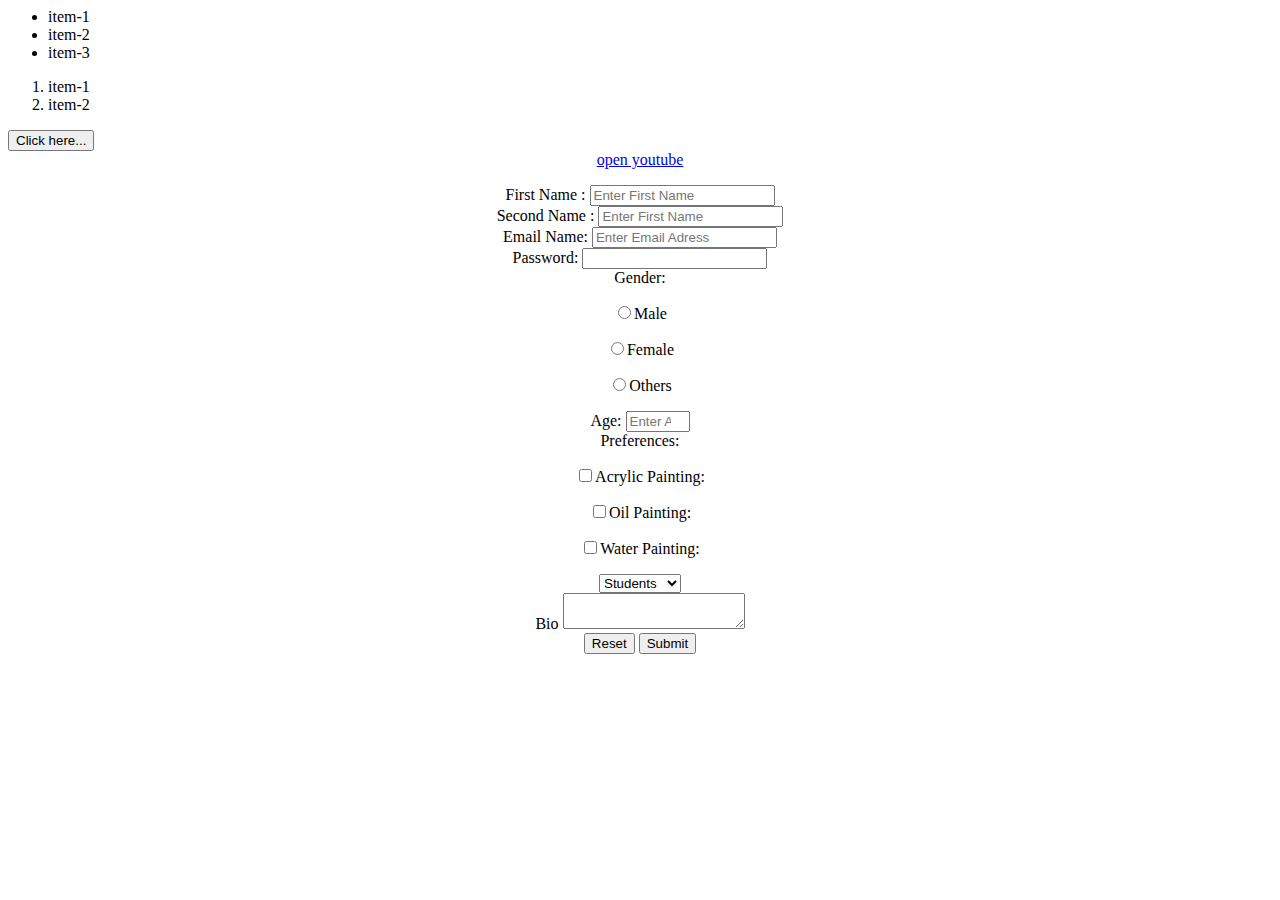
<file: index.html>
<html>
  <head>
    <!--Meta Data -->
    <title>Basic Html</title>
  </head>
  <body>
    <ul>
      <li>item-1</li>
      <li>item-2</li>
      <li>item-3</li>
    </ul>
    <ol>
      <li>item-1</li>
      <li>item-2</li>
    </ol>
    <button>Click here...</button>
    <center>
    <a target="_blank" href="https://www.youtube.com/"> open youtube </a>
    </center>
    <center>
    <form class="White-paper"></form>
        <label>First Name :</label>
        <input type="text" placeholder="Enter First Name"/>
            </div> 
            <div class="Second Name:">
                <label>Second Name :</label>
                <input type="text" placeholder="Enter First Name"/>
            </div>
            <div class="Email Name">
                <label>Email Name:</label>
                <input type="Email Adress" placeholder="Enter Email Adress"/>
            </div>
            <div class="Password">
                <label>Password:</label>
                <input type="password"/>
            </div>
            <div class="gender">
                <label>Gender:</label>
                <p><input type="radio" name="gender"/><label>Male</label></p>
                <p><input type="radio" name="gender"/><label>Female</label></p>
                <p><input type="radio" name="gender"/><label>Others</label></p>
            </div>
            <div class="Age">
                <label>Age:</label>
                <input type="number" Placeholder="Enter Age" min="1" max="100"/>
            </div>
            <div>
                <label>Preferences:</label>
                <p><input type="checkbox" name="Preferences"/><label>Acrylic Painting:</label></p>
                <p><input type="checkbox" name="Preferences"/><label>Oil Painting:</label></p>
                <p><input type="checkbox" name="Preference"/><label>Water Painting:</label></p>
            </div>
            <div class="Select input">
              <select>
                <option value="">Students</option>
                <option value="">Teachers</option>
                <option value="">Employee</option>
              </select>
             </div> 
             <div class="bio input">
                <label>Bio</label>
                <textarea>

                </textarea>
            </div>
            
                <button type="Reset">Reset</button> 
                <button type="submit">Submit</button> 
            
    </form>
    </center>
  </body>
</html>
</file>
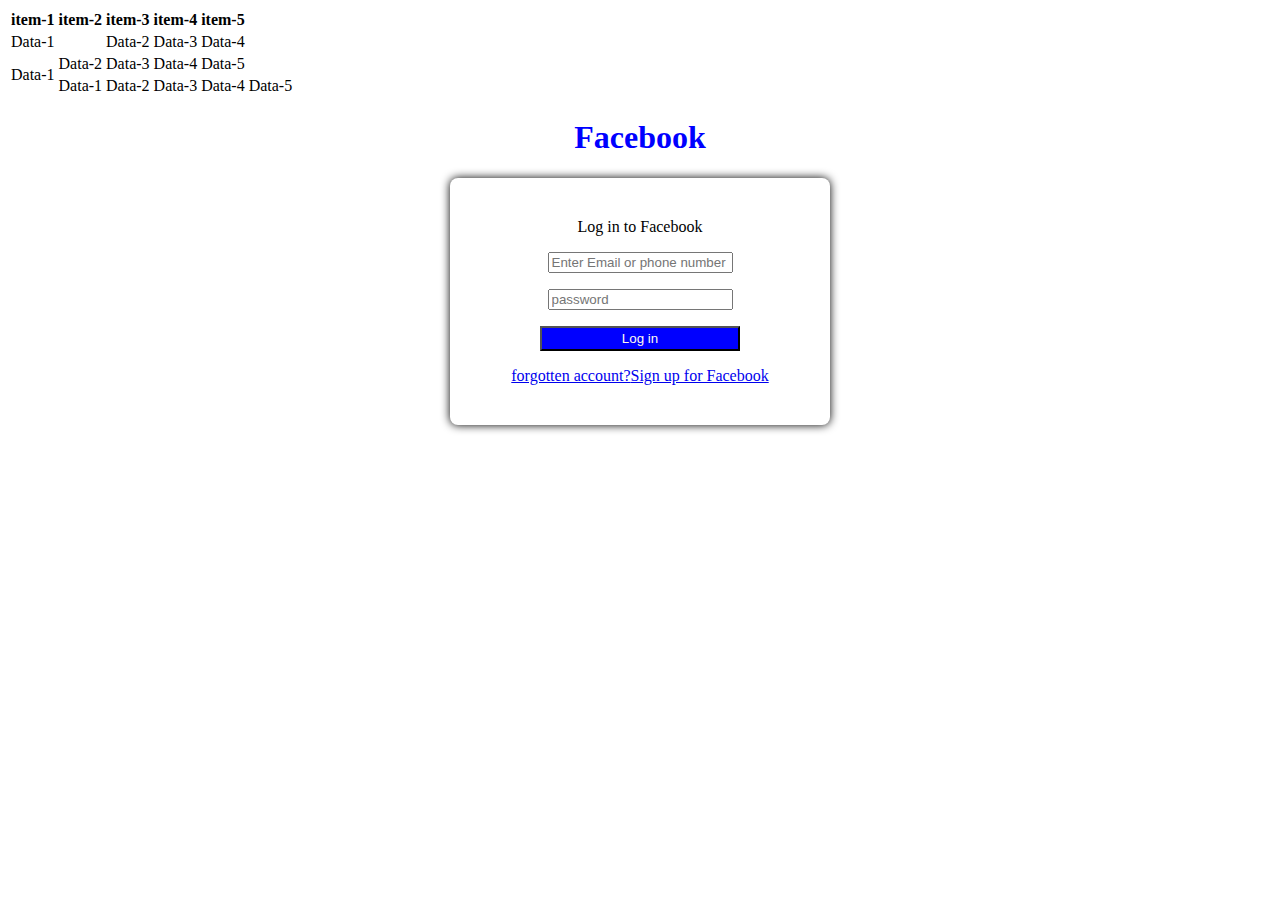
<file: day3.html>
<!DOCTYPE html>
<html lang="en">
<head>
    <meta charset="UTF-8">
    <meta name="viewport" content="width=device-width, initial-scale=1.0">
    <title>Basic of Table</title>
</head>
<body>
 <table>
    <tr>
        <th>item-1</th>
        <th>item-2</th>
        <th>item-3</th>
        <th>item-4</th>
        <th>item-5</th>
    </tr>
    <tr>
        <td colspan="2">Data-1</td>
        <td>Data-2</td>
        <td>Data-3</td>
        <td>Data-4</td>
    </tr>
    <tr>
        <td rowspan="2">Data-1</td>
        <td>Data-2</td>
        <td>Data-3</td>
        <td>Data-4</td>
        <td>Data-5</td>
    </tr>
    <tr>
        <td>Data-1</td>
        <td>Data-2</td>
        <td>Data-3</td>
        <td>Data-4</td>
        <td>Data-5</td>
    </tr>

 </table>   
</body>
</html>

<html>
    <body>
        <center>
            <style>
                h1{
                    color: blue;
                }
            </style>
        <style>
            .login-container{
                background-color: white;
                padding: 40px;
                border-radius: 8px;
                box-shadow: 0 0 10px rgba(0, 0, 0, 1);
                width: 300px;
            }
        </style>
        <h1>Facebook</h1>
        <div class="login-container"
        <h4>Log in to Facebook</h4>
        <div class="email">
            <p><input type="text" placeholder="Enter Email or phone number"/></p>
        </div>
        <div class="password"/>
        <P><input type="password" placeholder="password"/></P>
        </div>
        <style>
            button{
                height:25px;
                width:200px;
                color: floralwhite;
                background-color: blue;
            }
        </style>
        <button type="submit">Log in</button><p></p>
        <a target="_blank" href="https://www.facebook.com/login/identify/?ctx=recover&ars=facebook_login&from_login_screen=0">forgotten account?</a><a target="_blank" href="https://www.facebook.com/r.php?locale=en_GB&display=page">Sign up for Facebook </a>
        </div>
        </center>
    </body>
</html>
</file>
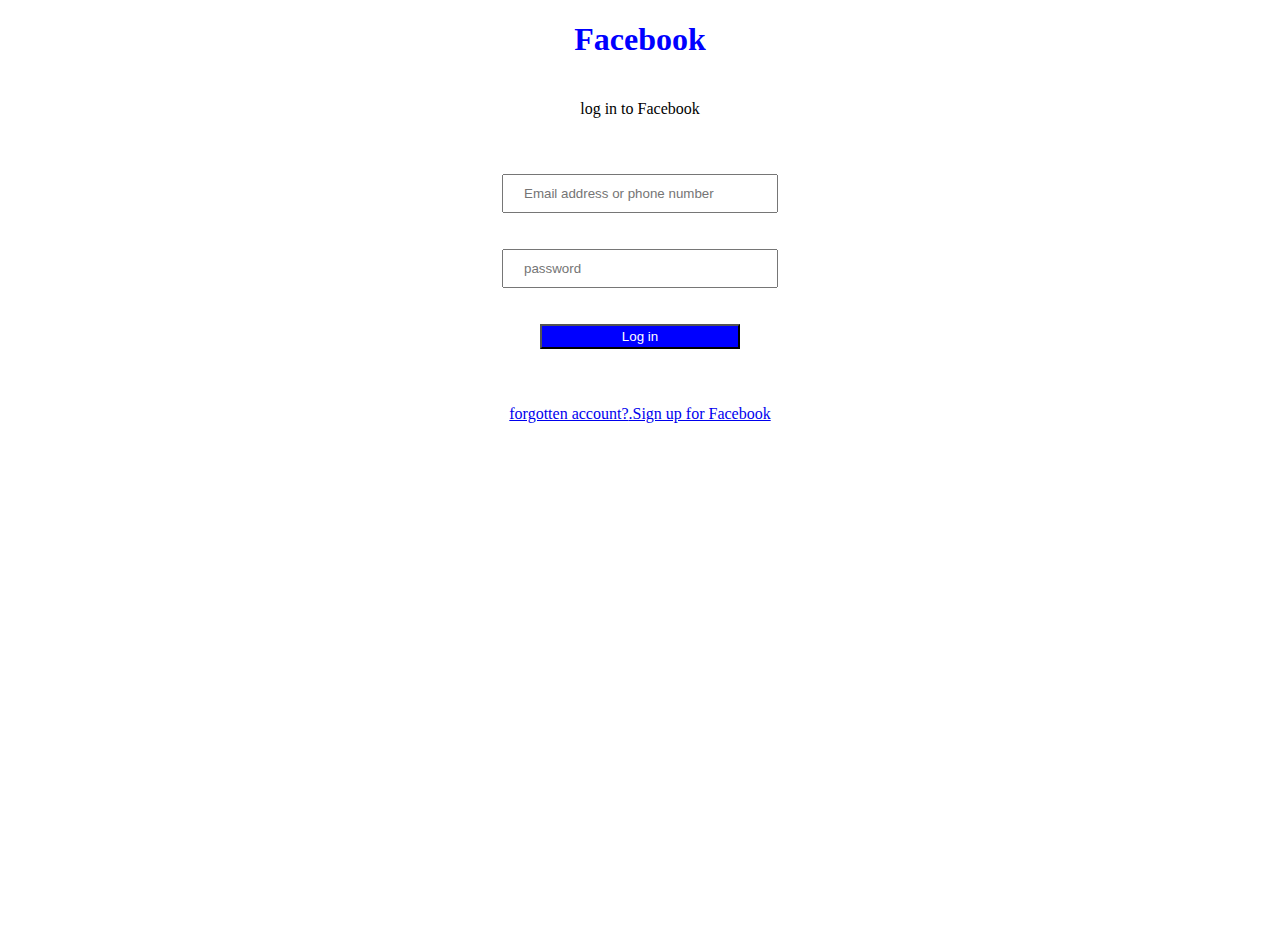
<file: day3css.html>
<!DOCTYPE html>
<html lang="en">
<head>
    <meta charset="UTF-8">
    <meta name="viewport" content="width=device-width, initial-scale=1.0">
    <title>Document</title>
    <link rel="stylesheet" href="style.css"
</head>
<body>
    <center>
        <h1 class="heading">Facebook</h1>

        <form action="login-form"></form>
        <p>log in to Facebook</p>
        <div>
            <p><input type="text" placeholder="Email address or phone number"/></p>
        </div>
        <input type="password" placeholder="password"/>
        <P><button >Log in</button></P>
        <p><a target="_blank" href="https://www.facebook.com/login/identify/?ctx=recover&ars=facebook_login&from_login_screen=0">forgotten account?</a><a target="_blank" href="https://www.facebook.com/r.php?locale=en_GB&display=page">.Sign up for Facebook</a>
    </center>
</body>
</html>
</file>
<file: style.css>
body{
    min-height: 100svh;
    background-color: white;
}
.heading{
    color: blue;
}
.login-form{
    width: 40%;
    background-color: white;
}
p{
    padding-top: 20px;
    padding-bottom: 20px;
}
input{
    padding-left: 20px;
    padding-top: 10px;
    padding-bottom: 10px;
    width: 250px;
}
button{
    color: white;
    background-color: blue;
    width: 200px;
    height: 25px;
}
</file>
